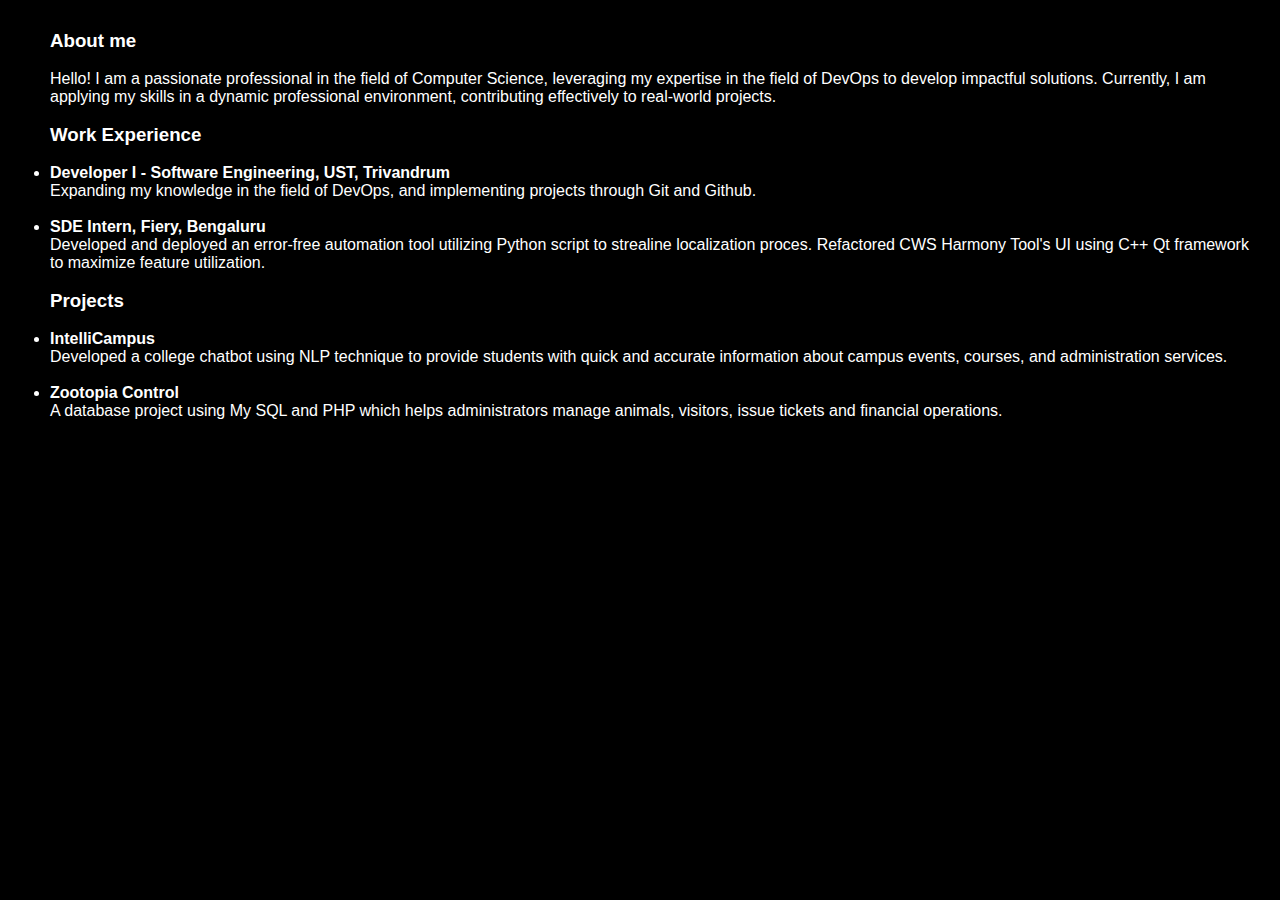
<file: about.html>
<!DOCTYPE html>
<html lang="en">
    <head>
        <meta charset="UTF-8">
        <meta name="viewport" content="width=device-width, initial-scale=1.0">
        <title>Portfolio</title>
        <link href='https://unpkg.com/boxicons@2.1.4/css/boxicons.min.css' rel='stylesheet'>
        <link rel="stylesheet" href="style.css">
    </head>
<body>
    <section class="about-page">
        <div class="about">
            <h3>About me</h3>
            <p>
                <br>
                Hello! I am a passionate professional in the field of Computer Science, leveraging my expertise in the field of DevOps to develop impactful solutions. Currently, I am applying my skills in a dynamic professional environment, contributing effectively to real-world projects.
                <br>
                <br>
            </p>
            <h3> Work Experience </h3>
            <p></p>
                <br><h4><li> Developer I - Software Engineering, UST, Trivandrum</li></h4>
    Expanding my knowledge in the field of DevOps, and implementing projects through Git and Github.
    <br><br><h4><li> SDE Intern, Fiery, Bengaluru</li></h4>
    Developed and deployed an error-free automation tool utilizing Python script to strealine localization proces.
    Refactored CWS Harmony Tool's UI using C++ Qt framework to maximize feature utilization.<br>

            </p>
            <br>
            <h3> Projects </h3>
            
                <br><h4><li> IntelliCampus</li></h4>
    Developed a college chatbot using NLP technique to provide students with quick and accurate information about campus events, courses, and administration services.
    <br><br><h4><li> Zootopia Control </li></h4>
    A database project using My SQL and PHP which helps administrators manage animals, visitors, issue tickets and financial operations.

         
        </div>
    </section>
</body>
</html>
</file>
<file: style.css>
* {
    margin: 0;
    padding: 0;
    box-sizing: border-box;
    font-family: 'Lucida Sans', 'Lucida Sans Regular', 'Lucida Grande', 'Lucida Sans Unicode', Geneva, Verdana, sans-serif;
}*{
    margin: 0;
    padding: 0;
    box-sizing: border-box;
    font-family: 'Lucida Sans', 'Lucida Sans Regular', 'Lucida Grande', 'Lucida Sans Unicode', Geneva, Verdana, sans-serif;
}

body{
    background-color: black;
    color: white;
}

.header{
    /* text-decoration: none; */
    position: fixed;
    top: 0;
    left: 0;
    width: 100%;
    padding: 20px 10%;
    background: transparent;
    display: flex;
    justify-content: space-between;
    align-items: center;
    z-index: 100;
}

.logo{
    font-size: 25px;
    color: white;
    text-decoration: none;
    font-weight: 600;
    cursor: pointer;
    opacity: 0;
    animation: slideRight 1s ease forwards;
}

.navbar a{
    font-size: 18px;
    color: white;
    text-decoration: none;
    font-weight: 500;
    margin-left: 35px;
    transition: .3s;
    opacity: 0;
    animation: slideTop 1s ease forwards;
    animation-delay: calc(.2s *var(--i));

}

.navbar a:hover,
.navbar a.active{
    color: rgb(51, 116, 116);

}

.home{
    position: relative;
    width: 100%;
    height: 100vh;
    display: flex;
    justify-content: space-between;
    align-items: center;
    padding: 70px 10% 0;
}

.home-content{
    max-width: 600px;

}
.home-content h1{
    font-size: 56px;
    font-weight: 700;
    margin: -3px 0;
    opacity: 0;
    animation: slideRight 1s ease forwards;
    animation-delay:1s ;
}

.home-content h3{
    font-size: 32px;
    font-weight: 700;
    opacity: 0;
    animation: slideBottom 1s ease forwards;
    animation-delay: .7s;
    
}

.home-content h3:nth-of-type(2){
    margin-bottom: 30px;
    animation: slideTop 1s ease forwards;
    animation-delay: .7s;
    
}

.home-content h3 span{
    color: rgb(40, 137, 158);
    
}
.home-content p{
    font-weight: 400;
    font-size: 30px;
    opacity: 0;
    animation: slideLeft 1s ease forwards;
    animation-delay: 2s;
}

.home-img img{
    max-width: 450px;
    margin-right: -20px;
    opacity: 0;
    animation: zoomIn 1s ease forwards;
    animation-delay: 1s;
}

.social-media a{
    display: inline-flex;
    justify-content: center;
    align-items: center;
    width: 40px;
    height: 40px;
    background: transparent;
    border: 2px solid rgb(87, 199, 199);
    border-radius: 50%;
    font-size: 20px;
    color: rgb(40, 137, 158);
    text-decoration: none;
    box-shadow: 0 0  20px rgb(70, 156, 156);
    margin: 30px 14px 30px 0;
    transition: .5s ease;
    opacity: 0;
    animation: slideLeft 1s ease forwards;
    animation-delay: calc(.2s *var(--i));
}

.btn{
    display: inline-block;
    padding: 12px 28px;
    background-color: rgb(40, 137, 158);
    border-radius: 40px;
    box-shadow: 0 0 10px rgb(40, 137, 158);
    text-decoration: none;
    color: black;
    letter-spacing: 1px;
    font-weight: 400;
    opacity: 0;
    animation :slideTop 1s ease forwards ;
    animation-delay: 2s;

}

@keyframes slideLeft{
    0%{
        transform: translateX(100px);
        opacity: 0;
    }
    100%{
        transform: translateX(0);
        opacity: 1;
    }
}

@keyframes slideRight{
    0%{
        transform: translateX(-100px);
        opacity: 0;
    }
    100%{
        transform: translateX(0);
        opacity: 1;
    }
}

@keyframes slideTop{
    0%{
        transform: translateY(100px);
        opacity: 0;
    }
    100%{
        transform: translateY(0);
        opacity: 1;
    }
} 

@keyframes slideBottom{
    0%{
        transform: translateY(100px);
        opacity: 0;
    }
    100%{
        transform: translateY(0);
        opacity: 1;
    }
} 

@keyframes zoomIn{
    0%{
        transform: scale(0);
        opacity: 0;
    }
    100%{
        transform: scale(1);
        opacity: 1;
    }
}  

.about-page{
    margin-top:30px;
    margin-left:50px;
    margin-right:30px;
}

h4{
    font-size: 16px;
}
</file>
